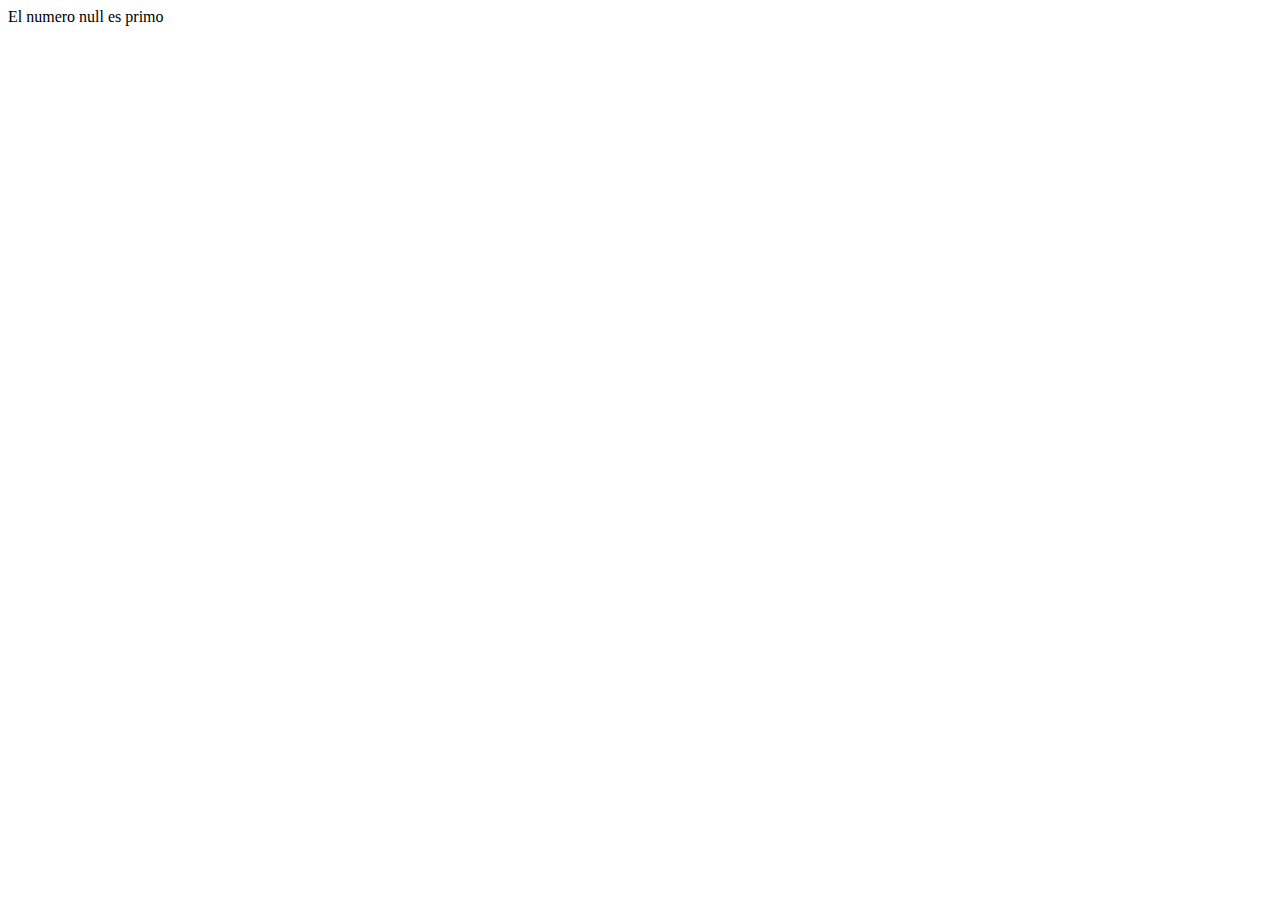
<file: ud3/index.html>
<!DOCTYPE html>
<html lang="es">
    <head>
        <meta charset="UTF-8">
        <meta name="viewport" content="width=device-width, initial-scale=1.0">
        <title>Tarea 2</title>
    </head>
    <body>
        <script src="main.js"></script>
    </body>
</html>
</file>
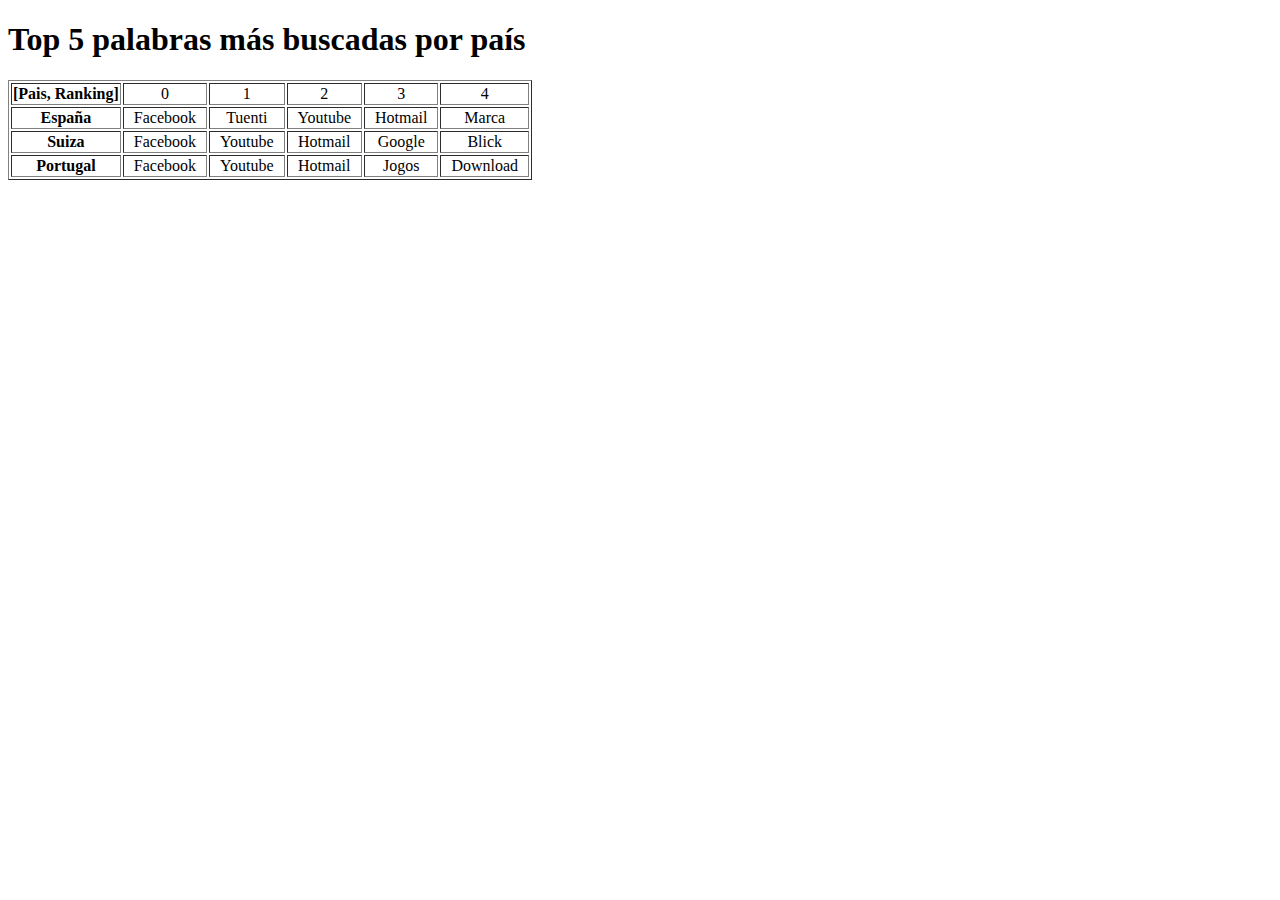
<file: ud4/index.html>
<!DOCTYPE html>
<html lang="es">
    <head>
        <meta charset="UTF-8">
        <meta name="viewport" content="width=device-width, initial-scale=1.0">
        <title>Tarea 3</title>
        <style>
            td {
                text-align: center;
                padding: 0 10px;
            }
        </style>
    </head>
    <body>
        <h1>Top 5 palabras más buscadas por país</h1>

        <table border="1">
            <!--<script src="main.js"></script>-->
            <script src="json.js"></script>
        </table>
    </body>
</html>
</file>
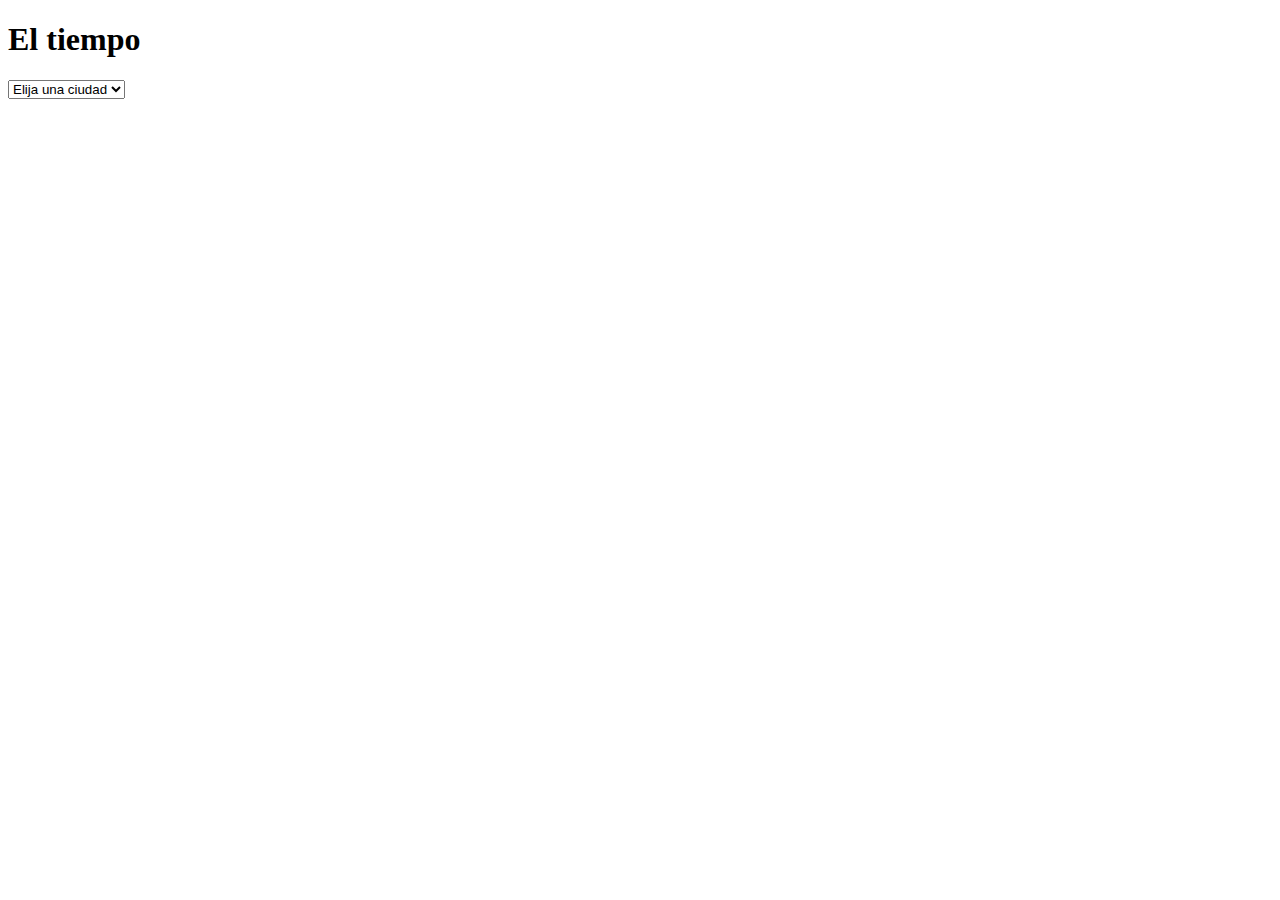
<file: ud6/index.html>
<!DOCTYPE html>
<html lang="es">
    <head>
        <meta charset="UTF-8">
        <meta name="viewport" content="width=device-width, initial-scale=1.0">
        <title>El tiempo</title>
        <style>
            table {
                display: none;
                text-align: center;
                margin-top: 20px;
            }

            th, td {
                padding: 0 10px;
            }
        </style>
    </head>
    <body>
        <h1>El tiempo</h1>

        <select id="select">
            <option value="" selected disabled hidden>Elija una ciudad</option>
            <option value="Málaga">Málaga</option>
            <option value="London">London</option>
            <option value="Paris">Paris</option>
            <option value="Zurich">Zurich</option>
            <option value="Berlin">Berlin</option>
        </select>

        <div id="datos">
            <table border="1">
                <tr>
                    <th>Ciudad</th>
                    <td id="ciudad"></td>
                </tr>
                <tr>
                    <th>Temperatura</th>
                    <td id="temperatura"></td>
                </tr>
                <tr>
                    <th>Humedad</td>
                    <td id="humedad"></td>
                </tr>
                <tr>
                    <th>Viento</th>
                    <td id="viento"></td>
                </tr>
                <tr>
                    <th>Tiempo</th>
                    <td id="tiempo"></td>
                </tr>
                <tr>
                    <th>Precipitaciones</th>
                    <td id="precipitaciones"></td>
                </tr>
            </table>
        </div>

        <script src="main.js"></script>
    </body>
</html>
</file>
